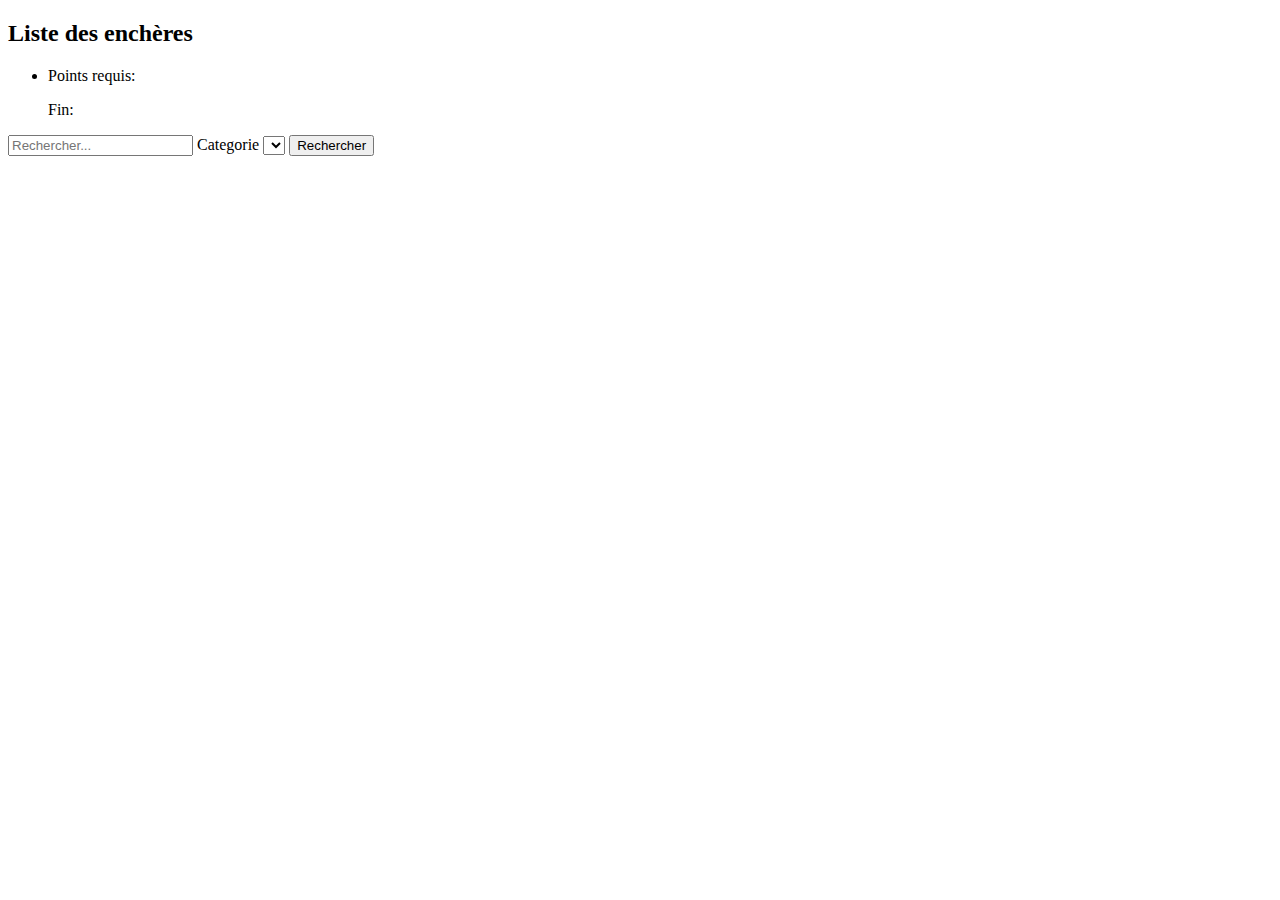
<file: src/main/resources/templates/index.html>
<!DOCTYPE html>
<html xmlns:th="http://www.thymeleaf.org">
<head>
    <meta charset="UTF-8">
    <title>Liste des enchères</title>
	<link rel="stylesheet" th:href="@{/css/style.css}" />
</head>
<body>

   <div th:replace="~{fragments/fragment-entete}"></div>

    <h2>Liste des enchères</h2>
    <ul>
        <li th:each="enchere : ${encheres}">
            <h3 th:text="${enchere.title}"></h3>
            <p th:text="${enchere.description}"></p>
            <p>Points requis: <span th:text="${enchere.requiredPoints}"></span></p>
            <p>Fin: <span th:text="${enchere.endTime}"></span></p>
        </li>
    </ul>
    <div class="search-container">
        <input type="text" placeholder="Rechercher...">
        <label for="idCat">Categorie</label>
        <select id="idCat" th:field="*{categorie}">
     		<option th:each="cat : ${categories}"
     				th:text="${cat.name}"
     				th:value="${cat.number}">
     		</option>
           
        </select>
        <button type="button">Rechercher</button>
    </div>
   	<div th:each="art : ${articles}">
		<p th:text="${art.name}"></p>
   	</div>
   	
   	<div th:replace="~{fragments/fragment-footer}"></div>
</body>
</html>
</file>
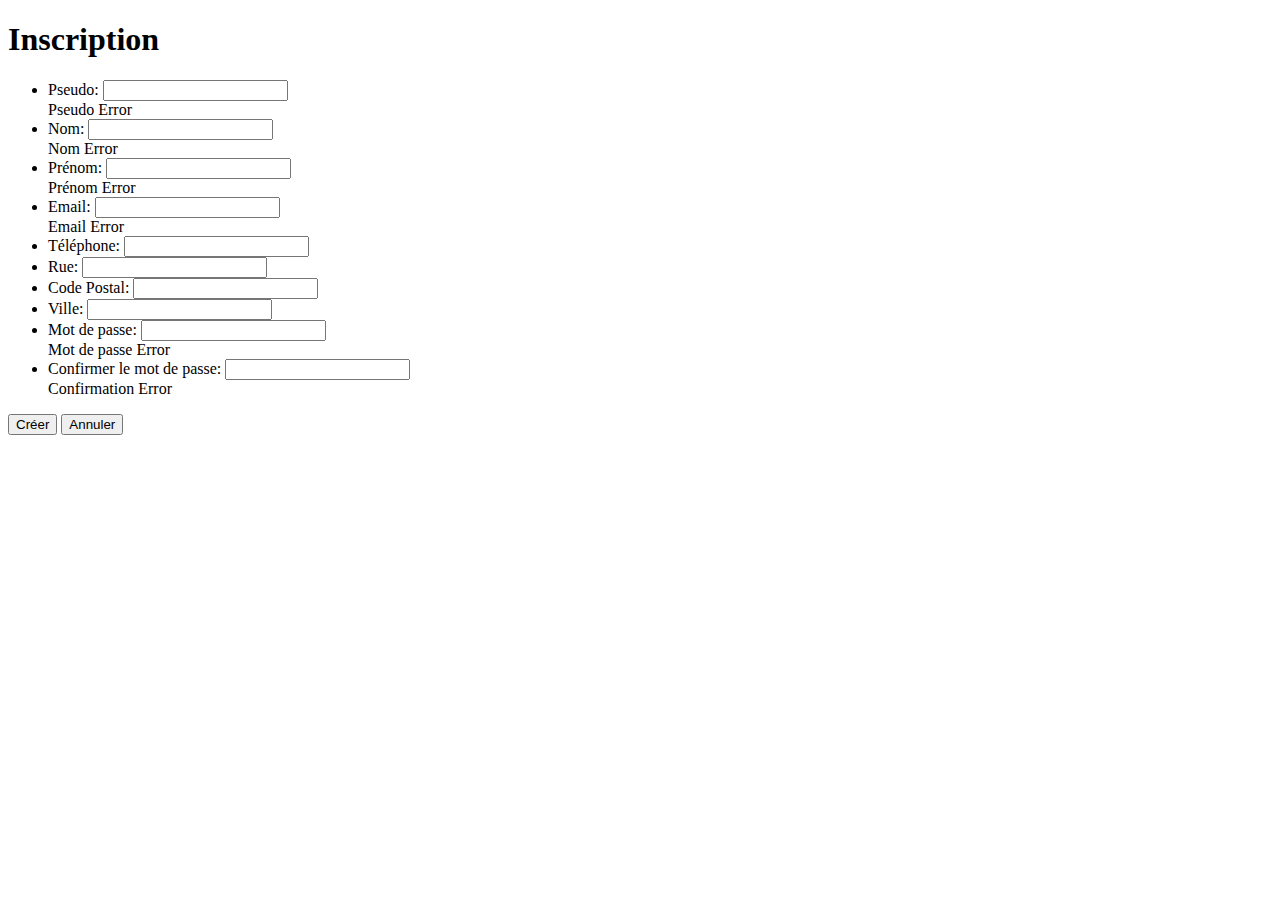
<file: src/main/resources/templates/inscription.html>
<!DOCTYPE html>
<html xmlns:th="http://www.thymeleaf.org">
<head>
    <meta charset="UTF-8">
    <title>Inscription</title>
    <link rel="stylesheet" th:href="@{/css/style.css}" />
    <link rel="stylesheet" th:href="@{/css/forms.css}" />
</head>
<body>

<div th:replace="~{fragments/fragment-entete}"></div>


<main class= "container">
<h1>Inscription</h1>

<form  class=form-container th:action="@{/profil/inscription}" method="POST" th:object="${user}">
    <ul class= form-group>
        <li>
            <label for="idPseudo">Pseudo: </label>
            <input id="idPseudo" type="text" th:field="*{pseudo}"/>
            <div th:if="${#fields.hasErrors('pseudo')}" th:errors="*{pseudo}">Pseudo Error</div>
        </li>
        <li>
            <label for="idNom">Nom: </label>
            <input id="idNom" type="text" th:field="*{lastName}"/>
            <div th:if="${#fields.hasErrors('lastName')}" th:errors="*{lastName}">Nom Error</div>
        </li>
        <li>
            <label for="idPrenom">Prénom: </label>
            <input id="idPrenom" type="text" th:field="*{firstName}"/>
            <div th:if="${#fields.hasErrors('firstName')}" th:errors="*{firstName}">Prénom Error</div>
        </li>
        <li>
            <label for="idEmail">Email: </label>
            <input id="idEmail" type="text" th:field="*{email}"/>
            <div th:if="${#fields.hasErrors('email')}" th:errors="*{email}">Email Error</div>
        </li>
        <li>
            <label for="idPhone">Téléphone: </label>
            <input id="idPhone" type="text" th:field="*{phone}"/>
        </li>
        <li>
            <label for="idStreet">Rue: </label>
            <input id="idStreet" type="text" th:field="*{street}"/>
        </li>
        <li>
            <label for="idCP">Code Postal: </label>
            <input id="idCP" type="text" th:field="*{postalCode}"/>
        </li>
        <li>
            <label for="idCity">Ville: </label>
            <input id="idCity" type="text" th:field="*{city}"/>
        </li>
        <li>
            <label for="idMdp">Mot de passe: </label>
            <input id="idMdp" type="password" th:field="*{password}"/>
            <div th:if="${#fields.hasErrors('password')}" th:errors="*{password}">Mot de passe Error</div>
        </li>
        <li>
	        <label for="idConfirmMdp">Confirmer le mot de passe: </label>
	        <input id="idConfirmMdp" type="password" th:field="*{confirmPassword}"/>
        <div th:if="${#fields.hasErrors('confirmPassword')}" th:errors="*{confirmPassword}">Confirmation Error</div>
    </li>
    </ul>
    	<button class="create" type="submit">Créer</button>
   		 <a th:href="@{/encheres}">
        	<button class="reset" type="button">Annuler</button>
   		 </a>
</form>



<div th:if="${error}" style="color: red;">
    <p th:text="${error}"></p>
</div>

</main>

<div th:replace="~{fragments/fragment-footer}"></div>
</body>
</html>
</file>
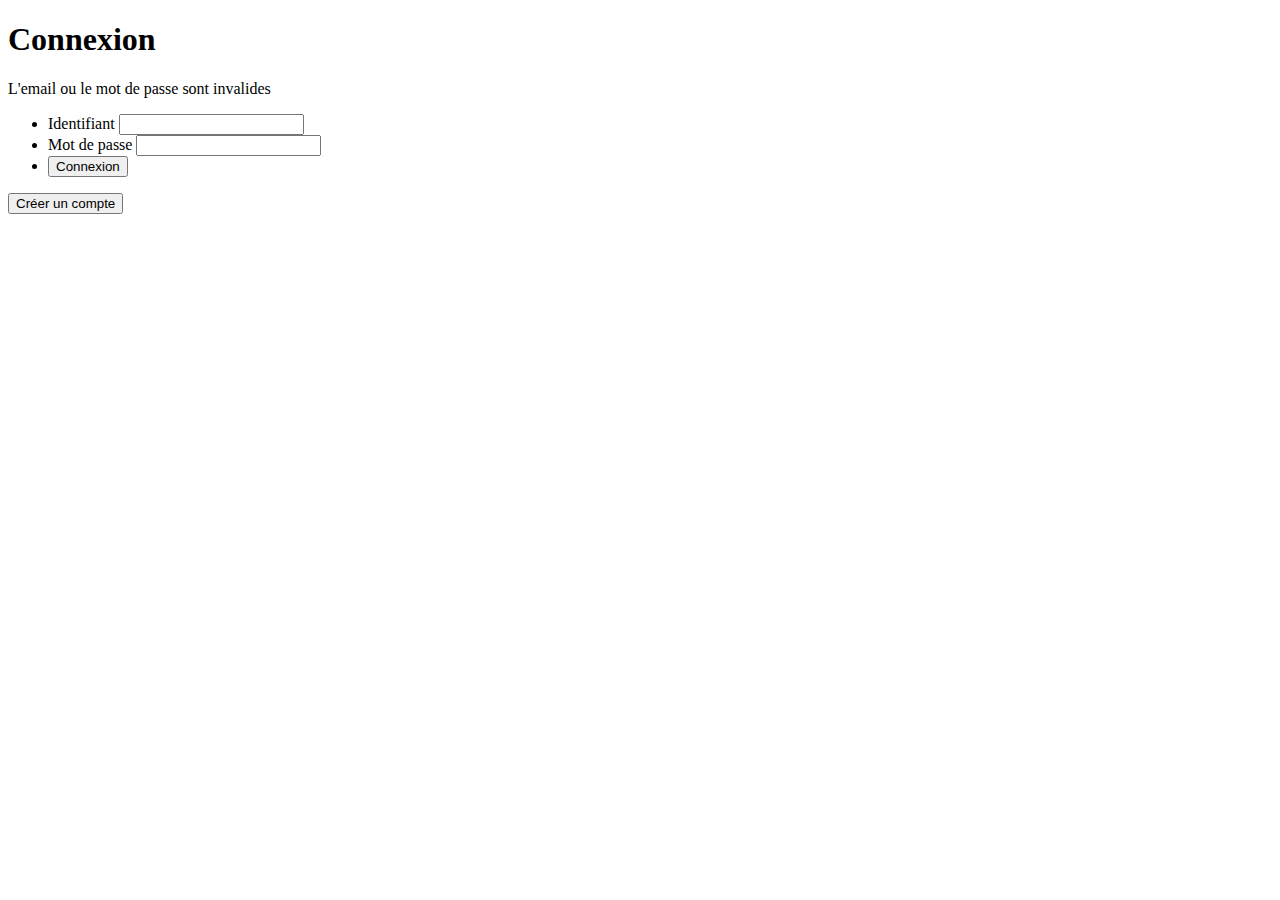
<file: src/main/resources/templates/login.html>
<!DOCTYPE html>
<html>
<head>
<meta charset="UTF-8">
<title>ENI - Encheres</title>
<link rel="stylesheet" th:href="@{/css/style.css}" />

</head>
<body>

	<div th:replace="~{fragments/fragment-entete}"></div>

	<main class="center-main">
		<form th:action="@{/login}" method="POST"  >
			<h1>Connexion</h1>
			<p th:if="${param.error}">L'email ou le mot de passe sont invalides</p>
		
			
			
		
			<ul class="flex-outer">
				<li>
	
					<label for="idUsername">Identifiant</label>
	
					<input id="idUsername" type="text" name="username"/>
				</li>
				<li>
					<label for="idPassword">Mot de passe</label>
					<input id="idPassword" type="password" name="password"/>
				</li>
				
				
				<li>
					<button type="submit">Connexion</button>
				</li>
			</ul>
		
		
		</form>
		
		 <a th:href="@{/profil/inscription}">
        	<button type="button">Créer un compte</button>
   		 </a>
		
		
	</main>

	<div th:replace="~{fragments/fragment-footer}"></div>

</body>
</html>
</file>
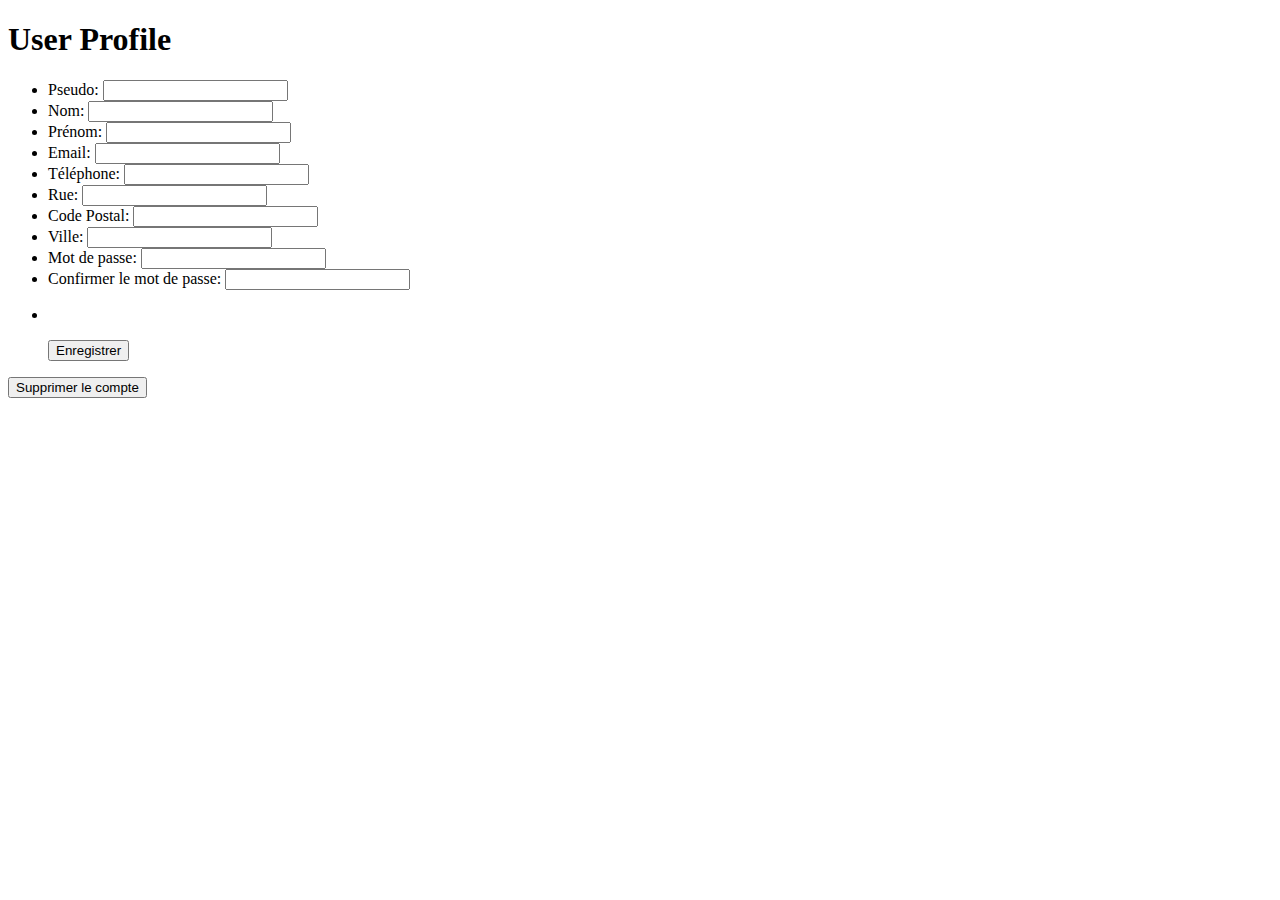
<file: src/main/resources/templates/modifier-profile.html>
<!DOCTYPE html>
<html>
<head>
<meta charset="UTF-8">
<title>Profil</title>
<link rel="stylesheet" th:href="@{/css/style.css}" />
<link rel="stylesheet" th:href="@{/css/forms.css}" />





</head>
<body class=container>

	<div th:replace="~{fragments/fragment-entete}"></div>
<main class="form-container">

	 <h1>User Profile</h1>
	
	
<form class= "form-group" th:action="@{/profil/modifier}" method="POST" th:object="${user}">
	<input type="hidden" th:field="*{nbUser}"/>

 
  <ul>
  	<li>
	    <label for="idPseudo">Pseudo: </label>
	    <input id="idPseudo" type="text" th:field="*{pseudo}" readonly/>
	</li>
    <li>
	    <label for="idNom">Nom: </label>
	    <input id="idNom" type="text" th:field="*{lastName}"/>
    </li>
    <li>
	    <label for="idPrenom">Prénom: </label>
	    <input id="idPrenom" type="text" th:field="*{firstName}"/>
    </li>
    <li>
	    <label for="idEmail">Email: </label>
	    <input id="idEmail" type="email" th:field="*{email}"/>
    </li>
    <li>
	    <label for="idPhone">Téléphone: </label>
	    <input id="idPhone" type="text" th:field="*{phone}"/>
    </li>
   <li>
	    <label for="idStreet">Rue: </label>
	    <input id="idStreet" type="text" th:field="*{street}"/>
    </li>
    <li>
	    <label for="idCP">Code Postal: </label>
	    <input id="idCP" type="text" th:field="*{postalCode}"/>
    </li>
   <li>
	    <label for="idCity">Ville: </label>
	    <input id=""idCity"" type="text" th:field="*{city}"/>
    </li>
    <li>
	    <label for="idMdp">Mot de passe: </label>
	    <input id="idMdp" type=password th:field="*{password}"/>
    </li>
    
     <li>
        <label for="idConfirmMdp">Confirmer le mot de passe: </label>
        <input id="idConfirmMdp" type="password" th:field="*{confirmPassword}"/>
    </li>
 	<li>
 		<p class="credits" th:text="|Crédits:  ${user.credit}|"></p>
 	</li>
    
    
		<button type="submit">Enregistrer</button>
	
	

  </ul> 
</form>

	<form  th:action="@{/profil/supprimer}" method="POST">
	    <button class="suppress" type="submit">Supprimer le compte</button>
	</form>
</main>

<div th:replace="~{fragments/fragment-footer}"></div>

</body>
</html>
</file>
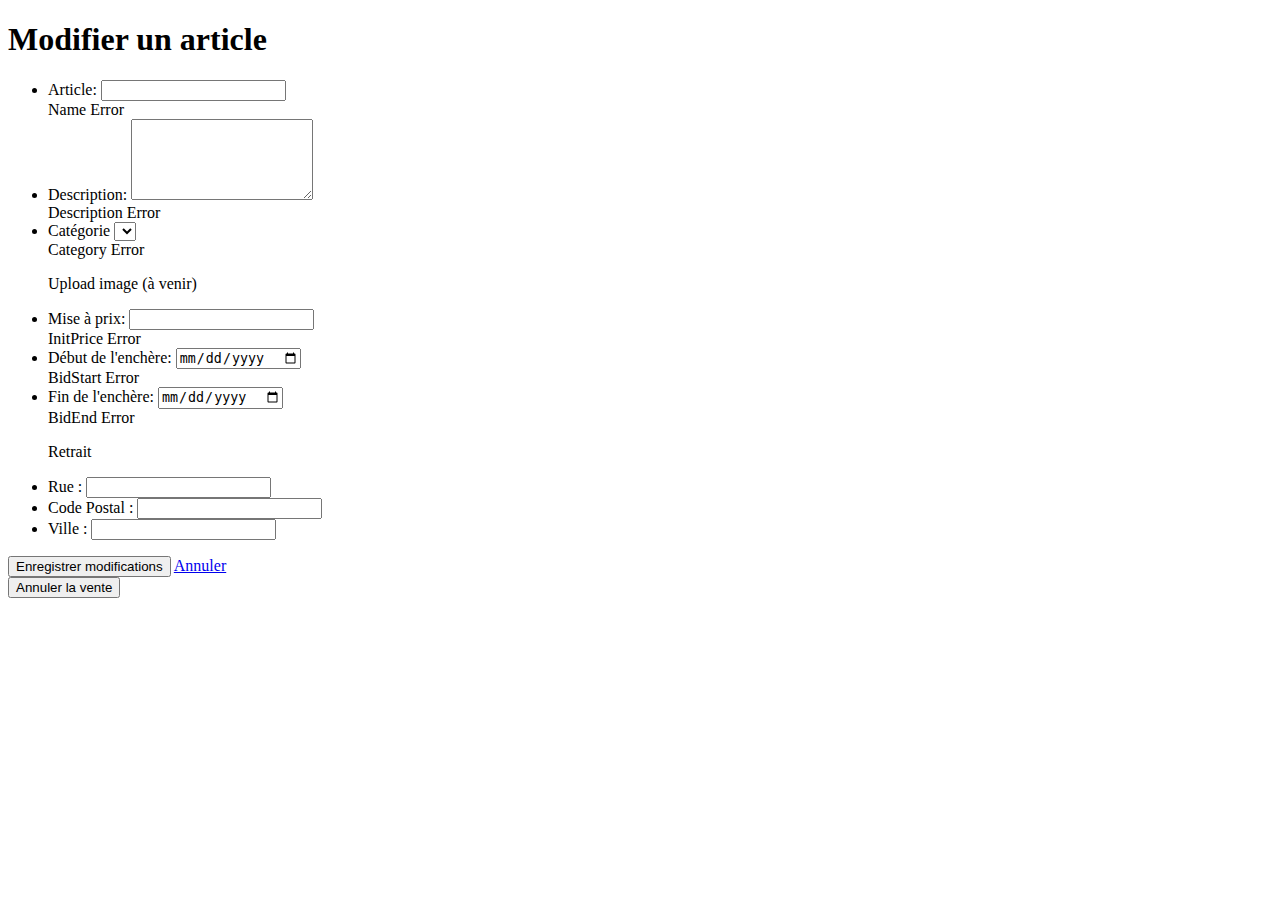
<file: src/main/resources/templates/modifier-vente.html>
<!DOCTYPE html>
<html xmlns:th="http://www.thymeleaf.org">
<head>
    <meta charset="UTF-8">
    <title>Modifier un article</title>
    <link rel="stylesheet" th:href="@{/css/style.css}" />
    <link rel="stylesheet" th:href="@{/css/forms.css}" />
</head>
<body class="container">

    <div th:replace="~{fragments/fragment-entete}"></div>

    <main class="form-container">
        <h1>Modifier un article</h1>
        <form class="form-group" th:action="@{/vendre/update(idArt=${article.number})}" method="POST" th:object="${article}">
            <ul>
                <li>
                    <label for="idName">Article: </label>
                    <input id="idName" type="text" th:field="*{name}"/>
                    <div th:if="${#fields.hasErrors('name')}" th:errors="*{name}">Name Error</div>
                </li>
                <li>
                    <label for="idDescription">Description: </label>
                    <textarea id="idDescription" rows="5" th:field="*{description}"></textarea>
                    <div th:if="${#fields.hasErrors('description')}" th:errors="*{description}">Description Error</div>
                </li>
                <li>
                    <label for="idCategory">Catégorie</label>
                    <select id="idCategory" th:field="*{category}">
                        <option th:each="cat : ${categories}"
                                th:text="${cat.name}"
                                th:value="${cat.number}"
                                th:selected="${cat.number == article.category.number}">
                        </option>
                    </select>
                    <div th:if="${#fields.hasErrors('category')}" th:errors="*{category}">Category Error</div>
                </li>
                <p>Upload image (à venir)</p>
                <li>
                    <label for="idPrix">Mise à prix: </label>
                    <input id="idPrix" type="number" min="1" th:field="*{initPrice}"/>
                    <div th:if="${#fields.hasErrors('initPrice')}" th:errors="*{initPrice}">InitPrice Error</div>
                </li>
                <li>
                    <label for="idStart">Début de l'enchère: </label>
                    <input id="idStart" type="date" th:field="*{bidStart}"/>
                    <div th:if="${#fields.hasErrors('bidStart')}" th:errors="*{bidStart}">BidStart Error</div>
                </li>
                <li>
                    <label for="idEnd">Fin de l'enchère: </label>
                    <input id="idEnd" type="date" th:field="*{bidEnd}"/>
                    <div th:if="${#fields.hasErrors('bidEnd')}" th:errors="*{bidEnd}">BidEnd Error</div>
                </li>

                <div class="retrait">
                    <p>Retrait</p>
                    <li>
                        <label for="idStreet">Rue : </label>
                        <input id="idStreet" type="text" th:field="*{retrait.street}"/>
                    </li>
                    <li>
                        <label for="idPostalCode">Code Postal : </label>
                        <input id="idPostalCode" type="text" th:field="*{retrait.postalCode}"/>
                    </li>
                    <li>
                        <label for="idCity">Ville : </label>
                        <input id="idCity" type="text" th:field="*{retrait.city}"/>
                    </li>
                </div>
            </ul>
            <button type="submit">Enregistrer modifications</button>
            <a href="/encheres" class="button">Annuler</a>
          
        </form>
        
          <form th:action="@{/vendre/delete(idArt=${article.number})}" method="POST" style="display:inline;">
                <button type="submit">Annuler la vente</button>
            </form>

        <div th:if="${error}" style="color: red;">
            <p th:text="${error}"></p>
        </div>
    </main>
    <div th:replace="~{fragments/fragment-footer}"></div>
</body>
</html>
</file>
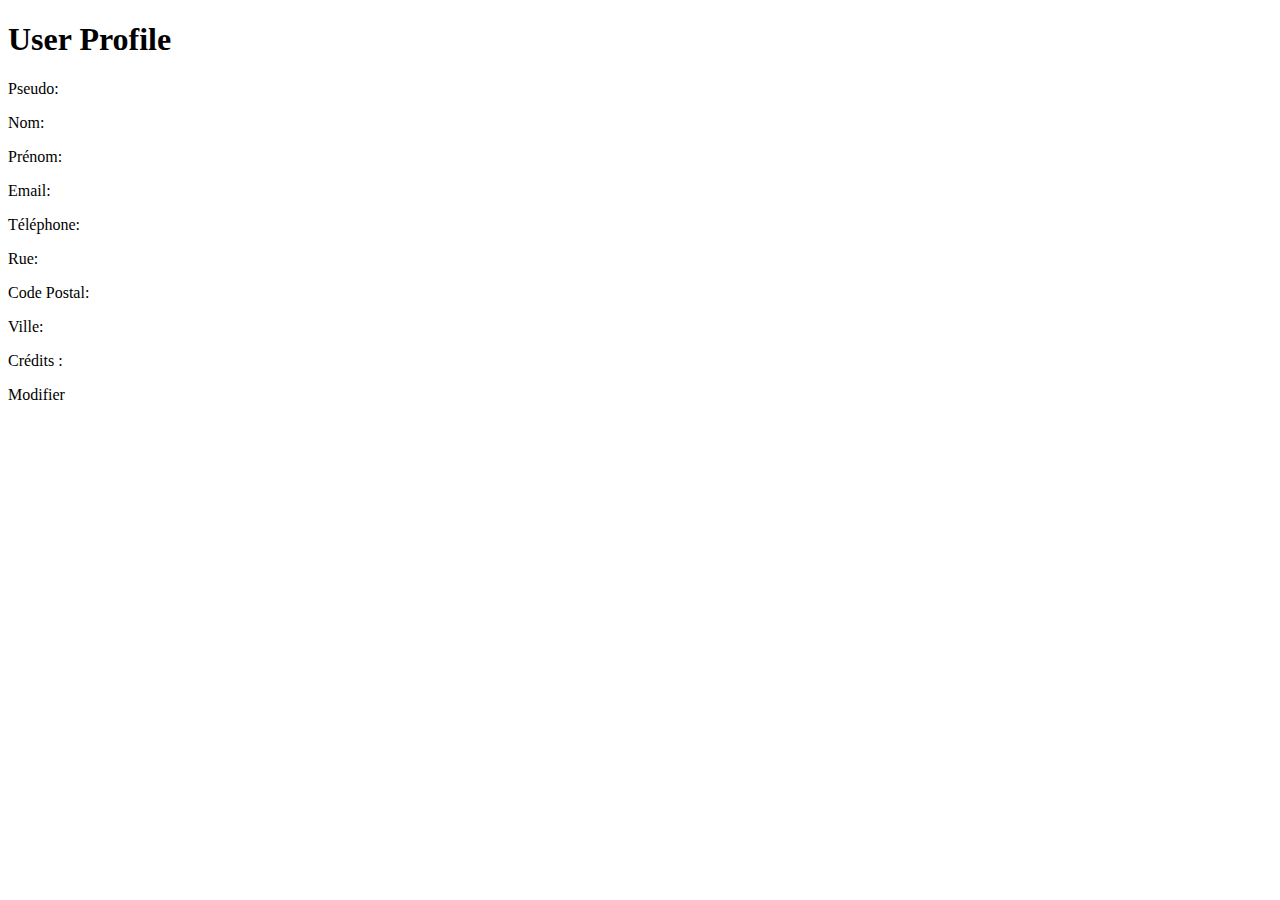
<file: src/main/resources/templates/profil.html>
<!DOCTYPE html>
<html>
<head>
<meta charset="UTF-8">
<title>Profil</title>
<link rel="stylesheet" th:href="@{/css/style.css}" />





</head>
<body>

	<div th:replace="~{fragments/fragment-entete}"></div>

 <h1>User Profile</h1>
    <p>Pseudo: <span th:text="${user.pseudo}"></span></p>
    <p>Nom: <span th:text="${user.lastName}"></span></p>
    <p>Prénom: <span th:text="${user.firstName}"></span></p>
    <p>Email: <span th:text="${user.email}"></span></p>
    <p>Téléphone: <span th:text="${user.phone}"></span></p>
    <p>Rue: <span th:text="${user.street}"></span></p>
    <p>Code Postal: <span th:text="${user.postalCode}"></span></p>
    <p>Ville: <span th:text="${user.city}"></span></p>
    <p>Crédits : <span th:text="${user.credit}"></span></p>
    

 <a th:href="@{/profil/modifier}" class="button">Modifier</a>

	<div th:replace="~{fragments/fragment-footer}"></div>
</body>
</html>
</file>
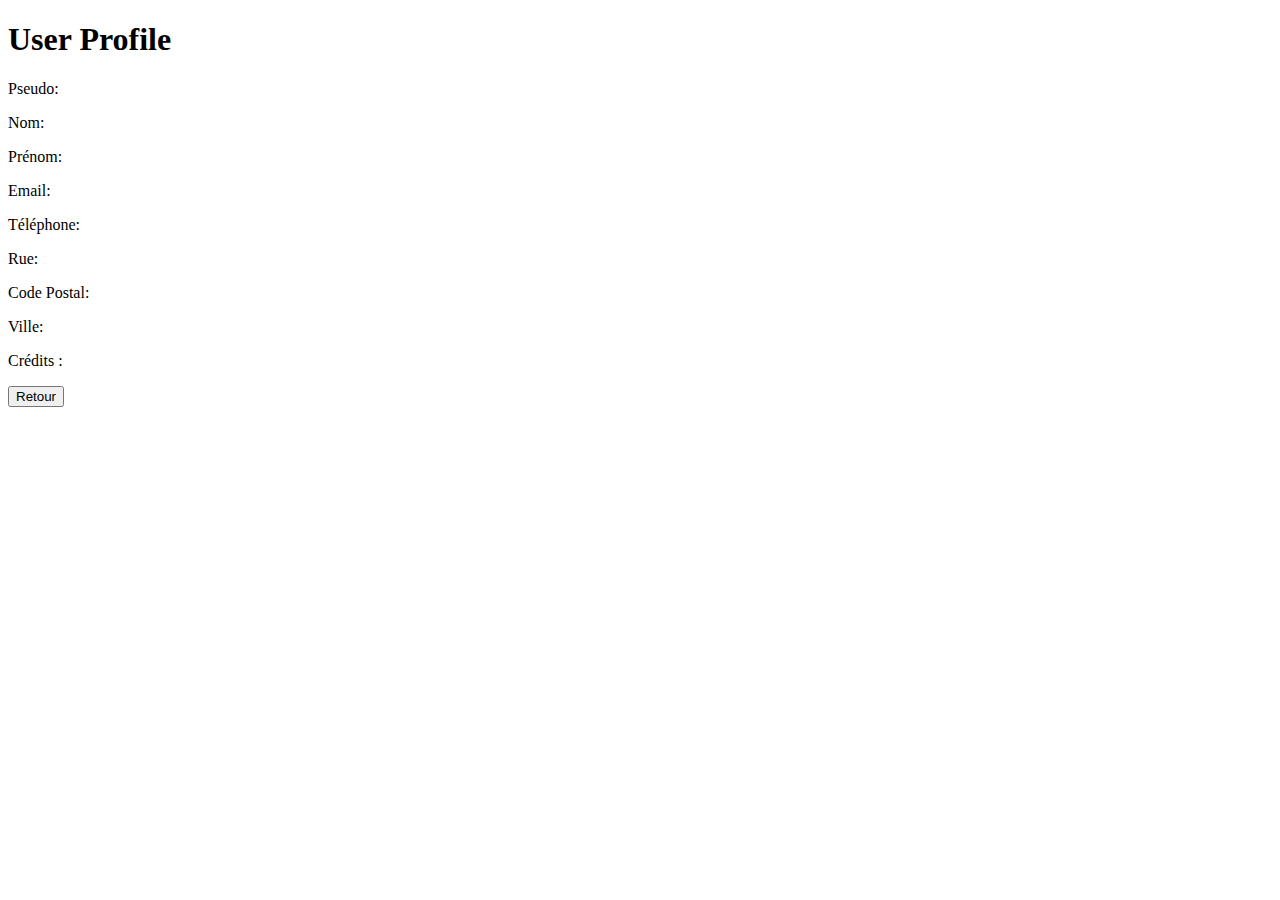
<file: src/main/resources/templates/vendeur.html>
<!DOCTYPE html>
<html>
<head>
<meta charset="UTF-8">
<title>Profil vendeur</title>
<link rel="stylesheet" th:href="@{/css/style.css}" />





</head>
<body>

	<div th:replace="~{fragments/fragment-entete}"></div>

 <h1>User Profile</h1>
    <p>Pseudo: <span th:text="${user.pseudo}"></span></p>
    <p>Nom: <span th:text="${user.lastName}"></span></p>
    <p>Prénom: <span th:text="${user.firstName}"></span></p>
    <p>Email: <span th:text="${user.email}"></span></p>
    <p>Téléphone: <span th:text="${user.phone}"></span></p>
    <p>Rue: <span th:text="${user.street}"></span></p>
    <p>Code Postal: <span th:text="${user.postalCode}"></span></p>
    <p>Ville: <span th:text="${user.city}"></span></p>
    <p>Crédits : <span th:text="${user.credit}"></span></p>

	<button><a th:href="@{/encheres}">Retour</a></button>	
	
	
	<div th:replace="~{fragments/fragment-footer}"></div>
</body>
</html>
</file>
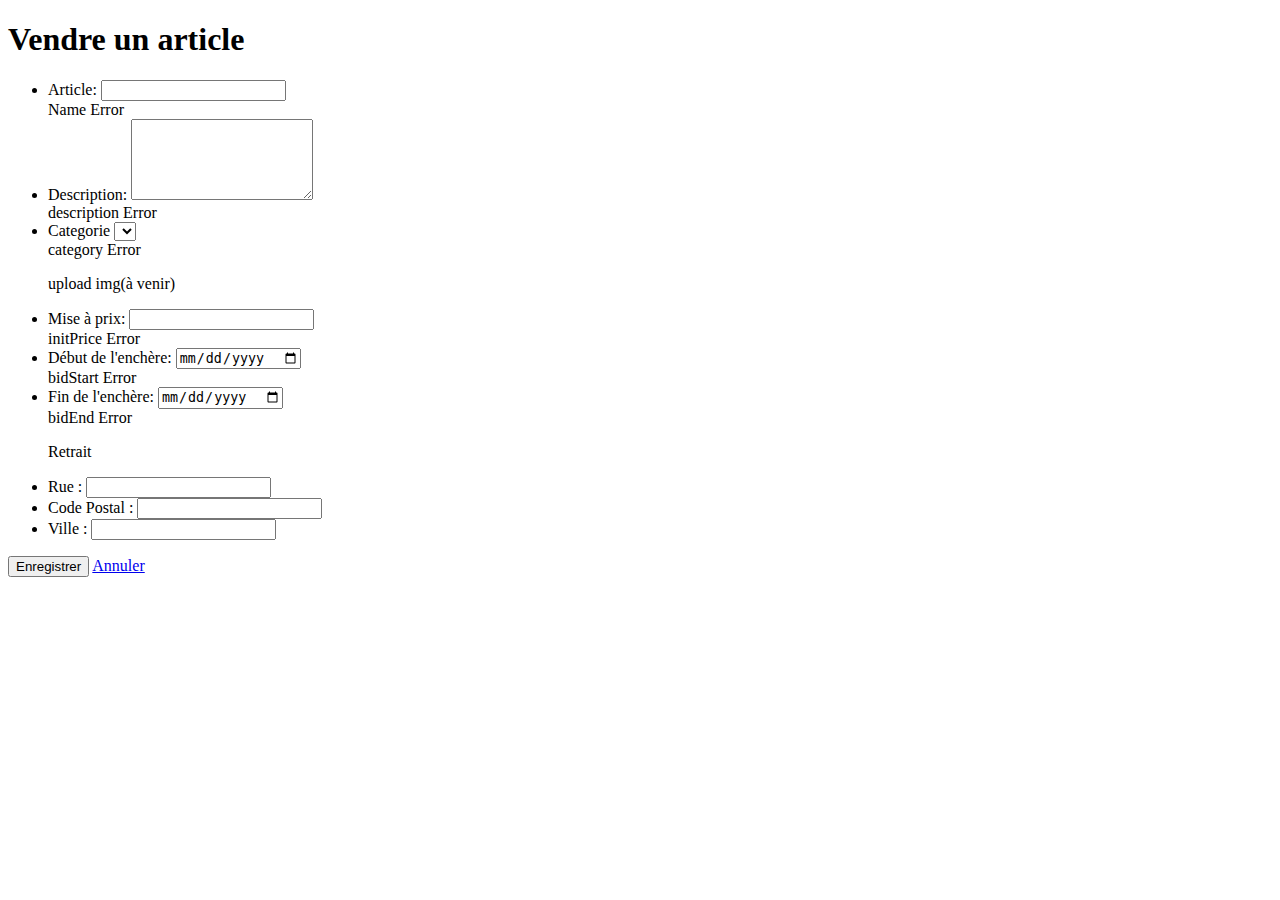
<file: src/main/resources/templates/vente.html>
<!DOCTYPE html>
<html>
<head>
<meta charset="UTF-8">

<title>Vente</title>
<link rel="stylesheet" th:href="@{/css/style.css}" />
<link rel="stylesheet" th:href="@{/css/forms.css}" />




</head>
<body class=container>

	<div th:replace="~{fragments/fragment-entete}"></div>

<main class="form-container">
<h1>Vendre un article</h1>
		<form  class= "form-group" th:action="@{/vendre}" method="POST" th:object="${article}">
    <ul>
        <li>
            <label for="idName">Article: </label>
            <input id="idName" type="text" th:field="*{name}"/>
            <div th:if="${#fields.hasErrors('name')}" th:errors="*{name}">Name Error</div>
        </li>
  		<li>
            <label for="idDescription">Description: </label>
            <textarea id="idDescription" rows="5" th:field="*{description}"/></textarea>
            <div th:if="${#fields.hasErrors('description')}" th:errors="*{description}">description Error</div>
        </li>
        <li>
            <label for="idCategory">Categorie</label>
        	<select id="idCategory" th:field="*{category}">
     			<option th:each="cat : ${categories}"
     				th:text="${cat.name}"
     				th:value="${cat.number}">
     			</option> 
       		</select>
            <div th:if="${#fields.hasErrors('category')}" th:errors="*{category}">category Error</div>
        </li>
        <p>upload img(à venir)</p>
        <li>
            <label for="idPrix">Mise à prix: </label>
            <input id="idPrix" type="number" min="1" th:field="*{initPrice}"/>
            <div th:if="${#fields.hasErrors('initPrice')}" th:errors="*{initPrice}">initPrice Error</div>
        </li>
        <li>
            <label for="idStart">Début de l'enchère: </label>
            <input id="idStart" type="date" th:field="*{bidStart}"/>
            <div th:if="${#fields.hasErrors('bidStart')}" th:errors="*{bidStart}">bidStart Error</div>
        </li>
        <li>
            <label for="idEnd">Fin de l'enchère: </label>
            <input id="idEnd" type="date" th:field="*{bidEnd}"/>
            <div th:if="${#fields.hasErrors('bidEnd')}" th:errors="*{bidEnd}">bidEnd Error</div>
        </li>
        
	     
	     	<div class=retrait><p >Retrait</p>
	        <li>
	            <label for="idStreet">Rue : </label>
	            <input id="idStreet" type="text" th:field="*{retrait.street}"/>
	          
	        </li>
	        <li>
	            <label for="idPostalCode">Code Postal : </label>
	            <input id="idPostalCode" type="text" th:field="*{retrait.postalCode}"/>
	          
	        </li>
	        <li>
	            <label for="idCity">Ville : </label>
	            <input id="idCity" type="text" th:field="*{retrait.city}"/>
	            
	        </li>
	        </div>
        
    </ul>
    <button type="submit">Enregistrer </button>
    <a href="/encheres" class="button">Annuler</a>
</form>

<div th:if="${error}" style="color: red;">
    <p th:text="${error}"></p>
</div>
</main>
	<div th:replace="~{fragments/fragment-footer}"></div>
</body>
</html>
</file>
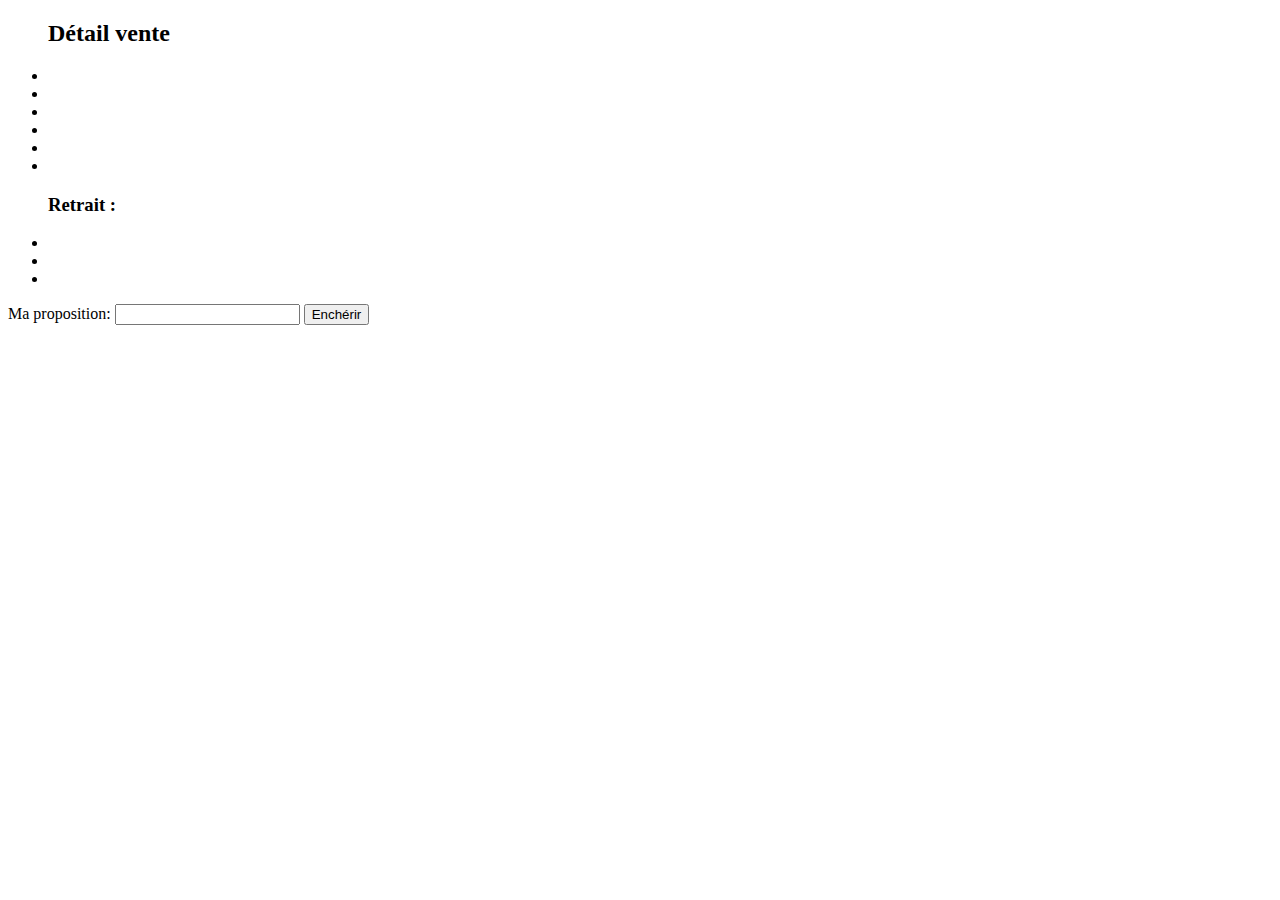
<file: src/main/resources/templates/view-article-details.html>
<!DOCTYPE html>
<html>
<head>
<meta charset="UTF-8">
<title>Insert title here</title>
<link rel="stylesheet" th:href="@{/css/style.css}" />
</head>
<body>

	<div th:replace="~{fragments/fragment-entete}"></div>

	
	<div>
		<ul>
			<h2>Détail vente</h2>
			<li th:text="${art.name}"></li>
			<li th:text="|Description : ${art.description}|"></li>
			<li th:text="|Catégorie : ${cat.name}|"></li>
			<li th:if="${ench != null}" th:text="|Meilleure offre : ${art.sellPrice} pts par ${ench.nbUser.pseudo}|"></li>
			<li th:text="|Mise à prix : ${art.initPrice} points|"></li>
			<li th:text="|Fin de l'enchère : ${art.bidEnd}|"></li>
			<h3>Retrait :</h3>
			<li th:text="|${retrait.street} |"></li>
			<li th:text="|${retrait.postalCode} | + |${retrait.city}|"></li>
			<li th:text="|Vendeur : ${user.pseudo}|"></li>
		</ul>
		<form th:action="@{/encherir}" method="POST">
			<label for="idBid">Ma proposition: </label>
            <input name="idBid" id="idBid" type="number" th:min="${art.sellPrice}" />
            
            
            <input name="idArt" id="idArt" th:value="${art.number}" type="hidden"/>
            
			<button type="submit">Enchérir</button>
		</form>
	</div>

	<div th:replace="~{fragments/fragment-footer}"></div>
</body>
</html>
</file>
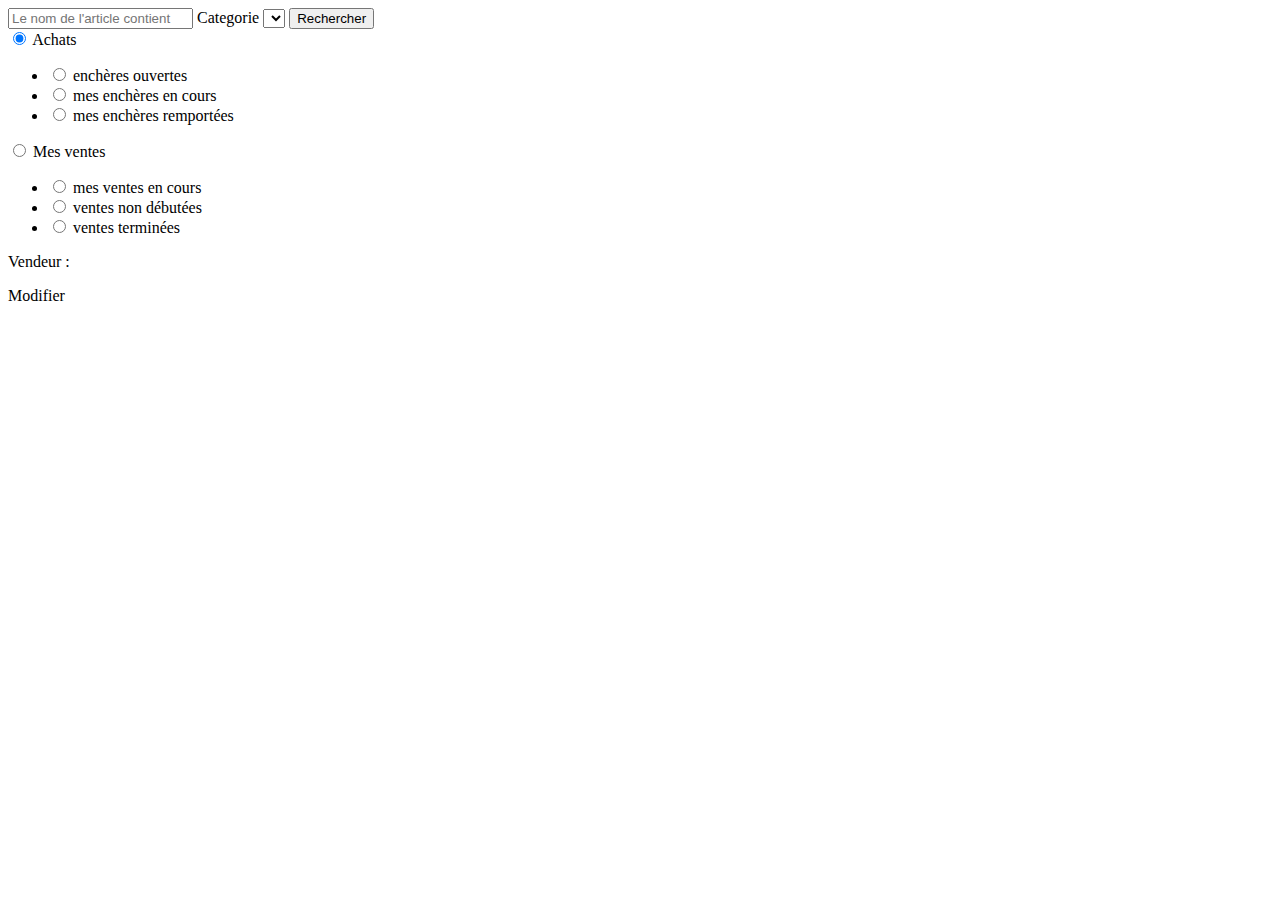
<file: src/main/resources/templates/view-articles.html>
<!DOCTYPE html>
<html xmlns:th="http://www.thymeleaf.org">
<head>
    <meta charset="UTF-8">
    <title>Liste des enchères</title>

	<link rel="stylesheet" th:href="@{/css/style.css}" />

</head>
<body>
	
	<div th:replace="~{fragments/fragment-entete}"></div>

    <form action="#" th:action="@{/encheres}" method="POST">
	    <div class="search-container">
	        <input type="text" placeholder="Le nom de l'article contient">
	     
	        <label for="idCat">Categorie</label>
	        <select id="idCat" th:field="*{categories}">
	     		<option th:each="cat : ${categories}"
	     				th:text="${cat.name}"
	     				th:value="${cat.number}">
	     		</option> 
	        </select>
	
	        <button type="submit">Rechercher</button>
		</div>
	    
	    <div class="radio">
	    	<div>
		        <input type="radio" id="achats" name="choixAchVen" value="achats" checked />
		        <label for="achats">Achats</label>
			    <ul>
			    	<li>
				        <input type="radio" id="open" name="choixEnch" value="open" />
				        <label for="open">enchères ouvertes</label>
				    </li>    
				    <li>    
				        <input type="radio" id="enCours" name="choixEnch" value="enCours" />
				        <label for="enCours">mes enchères en cours</label>
				    </li>    
				    <li>   
				        <input type="radio" id="win" name="choixEnch" value="win" />
				        <label for="win">mes enchères remportées</label>
				    </li>   
			    </ul>    
	        </div>
	        
	        <div>
		        <input type="radio" id="ventes" name="choixAchVen" value="ventes" />
		        <label for="ventes">Mes ventes</label>
		        <ul>
		        	<li>
				        <input type="radio" id="enCoursVen" name="choixEnch" value="enCoursVen" />
				        <label for="enCoursVen">mes ventes en cours</label>
			        </li>
			        <li>
				        <input type="radio" id="nonStart" name="choixEnch" value="nonStart" />
				        <label for="nonStart">ventes non débutées</label>
			        </li>
			        <li>
				        <input type="radio" id="ended" name="choixEnch" value="ended" />
				        <label for="ended">ventes terminées</label>
			        </li>
		        </ul>
	        </div>
	    </div>
     </form>
    <div class="annonces">
		<div th:each="art : ${articles}" class="article">
			<a  th:href="@{encheres/details(idArt=${art.number})}"><p th:text="${art.name}"></p></a>
			<p th:text="|Prix : ${art.sellPrice}|"></p>
			<p th:text="|Fin de l'enchère : ${art.bidEnd}|"></p>
			<div class= vendeur> Vendeur :
			    <p sec:authorize="!isAuthenticated()" th:text="${art.user.pseudo}"></p>
			
			   
			    <a sec:authorize="isAuthenticated()" th:href="@{/profil/vendeur/{userId}(userId=${art.user.nbUser})}">
			        <p th:text="${art.user.pseudo}"></p>
			    </a>
			</div>

				<a th:class="${user != null and user.nbUser == art.user.nbUser}? visible : hidden" th:href="@{/modifvente(idArt=${art.number})}">Modifier</a>

				
				
			
		</div>
	</div>	
	<div th:replace="~{fragments/fragment-footer}"></div>
</body>
</html>
</file>
